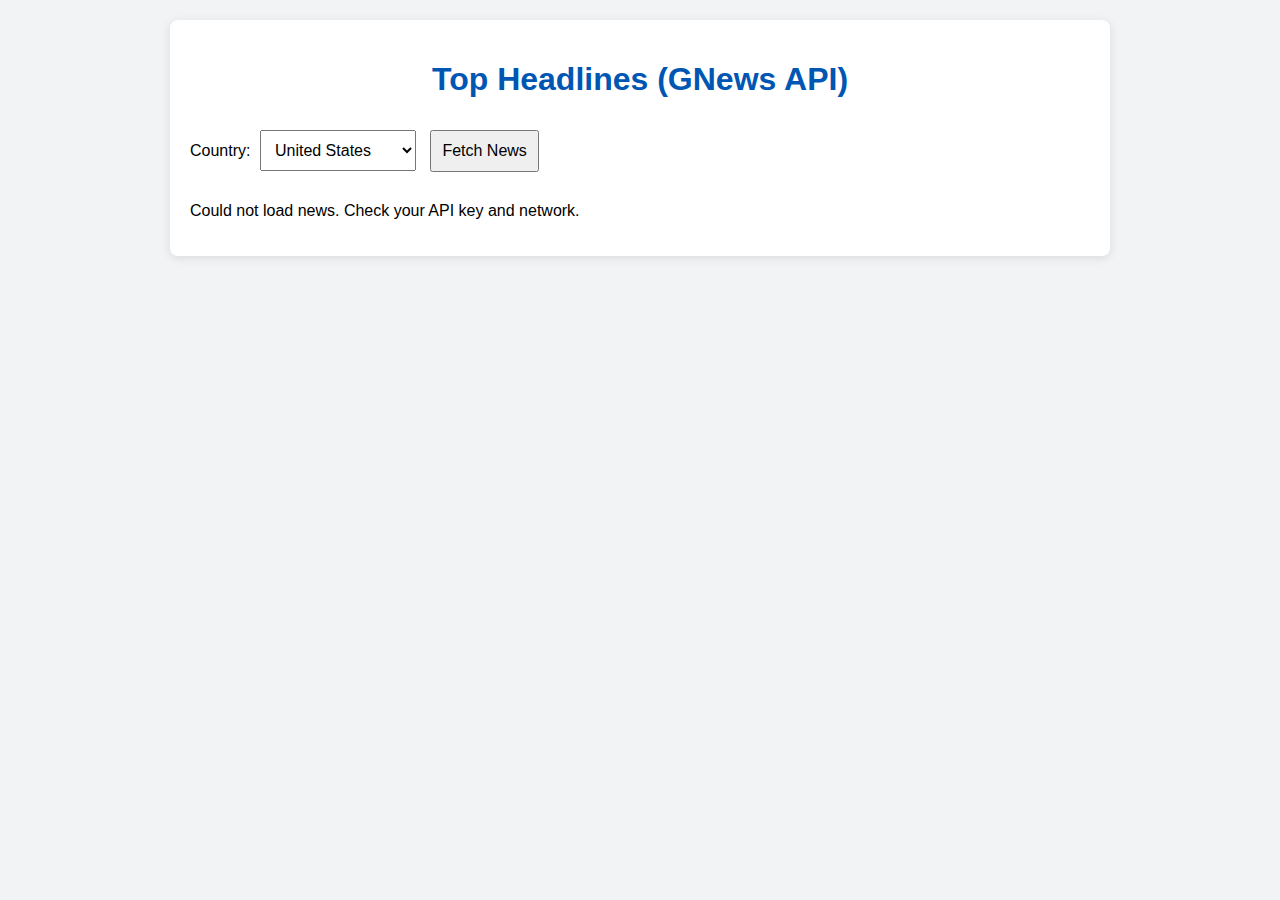
<file: index.html>
<!DOCTYPE html>
<html lang="en">
<head>
  <meta charset="UTF-8">
  <title>Top Headlines (GNews API)</title>
  <style>
    body {
      font-family: Arial, sans-serif;
      background-color: #f1f3f5;
      margin: 0;
      padding: 20px;
    }

    .container {
      max-width: 900px;
      margin: auto;
      background: #fff;
      padding: 20px;
      border-radius: 8px;
      box-shadow: 0 2px 10px rgba(0, 0, 0, 0.1);
    }

    h1 {
      text-align: center;
      color: #0056b3;
    }

    select, button {
      padding: 10px;
      font-size: 16px;
      margin: 10px 5px;
    }

    .news-article {
      border-bottom: 1px solid #ddd;
      padding: 15px 0;
    }

    .news-article h2 {
      margin: 0;
      font-size: 20px;
    }

    .news-article a {
      text-decoration: none;
      color: #007bff;
    }

    .news-article p {
      margin-top: 5px;
      color: #333;
    }

    #news-container {
      margin-top: 20px;
    }
  </style>
</head>
<body>
  <div class="container">
    <h1>Top Headlines (GNews API)</h1>
    <label for="country">Country:</label>
    <select id="country">
      <option value="us">United States</option>
      <option value="gb">United Kingdom</option>
      <option value="ca">Canada</option>
      <option value="au">Australia</option>
      <option value="sg">Singapore</option>
      <option value="in">India</option>
    </select>
    <button onclick="fetchNews()">Fetch News</button>

    <div id="news-container"></div>
  </div>

  <script>
    const apiKey = "953b35583c2f2eef9052bcf42426b170"; // 🔁 Replace this with your actual GNews API key

    function fetchNews() {
      const country = document.getElementById('country').value;
      const url = `https://gnews.io/api/v4/top-headlines?token=${apiKey}&lang=en&country=${country}&max=10`;

      fetch(url)
        .then(response => response.json())
        .then(data => {
          const container = document.getElementById('news-container');
          container.innerHTML = '';

          if (!data.articles || data.articles.length === 0) {
            // fallback to global news if none found
            fetch(`https://gnews.io/api/v4/top-headlines?token=${apiKey}&lang=en&max=10`)
              .then(res => res.json())
              .then(fallbackData => displayNews(fallbackData.articles, container))
              .catch(() => container.innerHTML = "<p>Failed to load fallback news.</p>");
            return;
          }

          displayNews(data.articles, container);
        })
        .catch(error => {
          console.error("Fetch error:", error);
          document.getElementById('news-container').innerHTML =
            "<p>Could not load news. Check your API key and network.</p>";
        });
    }

    function displayNews(articles, container) {
      if (!articles || articles.length === 0) {
        container.innerHTML = "<p>No news found.</p>";
        return;
      }

      articles.forEach(article => {
        const newsItem = document.createElement('div');
        newsItem.className = 'news-article';
        newsItem.innerHTML = `
          <h2><a href="${article.url}" target="_blank">${article.title}</a></h2>
          <p>${article.description || ''}</p>
        `;
        container.appendChild(newsItem);
      });
    }

    // Load default news
    window.onload = fetchNews;
  </script>
</body>
</html>
</file>
